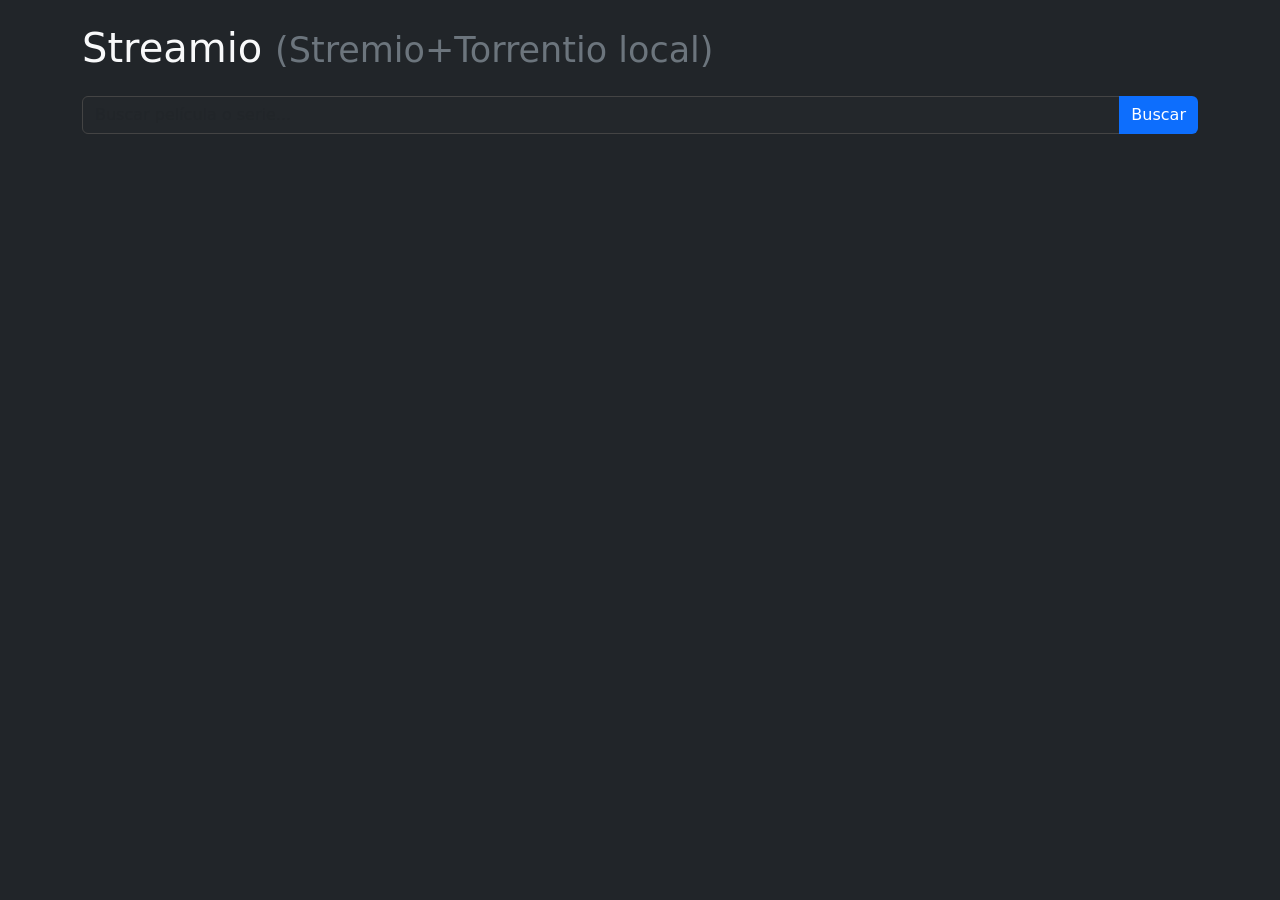
<file: streamio/static/index.html>
<!DOCTYPE html>
<html lang="es">
<head>
  <meta charset="UTF-8">
  <meta name="viewport" content="width=device-width, initial-scale=1.0">
  <title>Streamio - Streaming P2P</title>
  <link href="https://cdn.jsdelivr.net/npm/bootstrap@5.3.2/dist/css/bootstrap.min.css" rel="stylesheet">
  <link href="style.css" rel="stylesheet">
</head>
<body class="bg-dark text-light">
  <div class="container py-4">
    <h1 class="mb-4">Streamio <small class="text-secondary">(Stremio+Torrentio local)</small></h1>
    <form id="form-buscar" class="mb-3">
      <div class="input-group">
        <input type="text" class="form-control" id="q" placeholder="Buscar película o serie..." required>
        <button class="btn btn-primary" type="submit">Buscar</button>
      </div>
    </form>
    <div id="resultados"></div>
    <div id="player" class="mt-4"></div>
  </div>
  <script src="app.js"></script>
</body>
</html>
</file>
<file: streamio/static/style.css>
body { background: #181a1b; color: #f8f9fa; }
.card { background: #23272b; border: none; }
.btn-primary, .btn-success, .btn-warning { border: none; }
input, .form-control { background: #23272b; color: #f8f9fa; border: 1px solid #444; }
input:focus, .form-control:focus { background: #23272b; color: #fff; border: 1px solid #007bff; }
</file>
